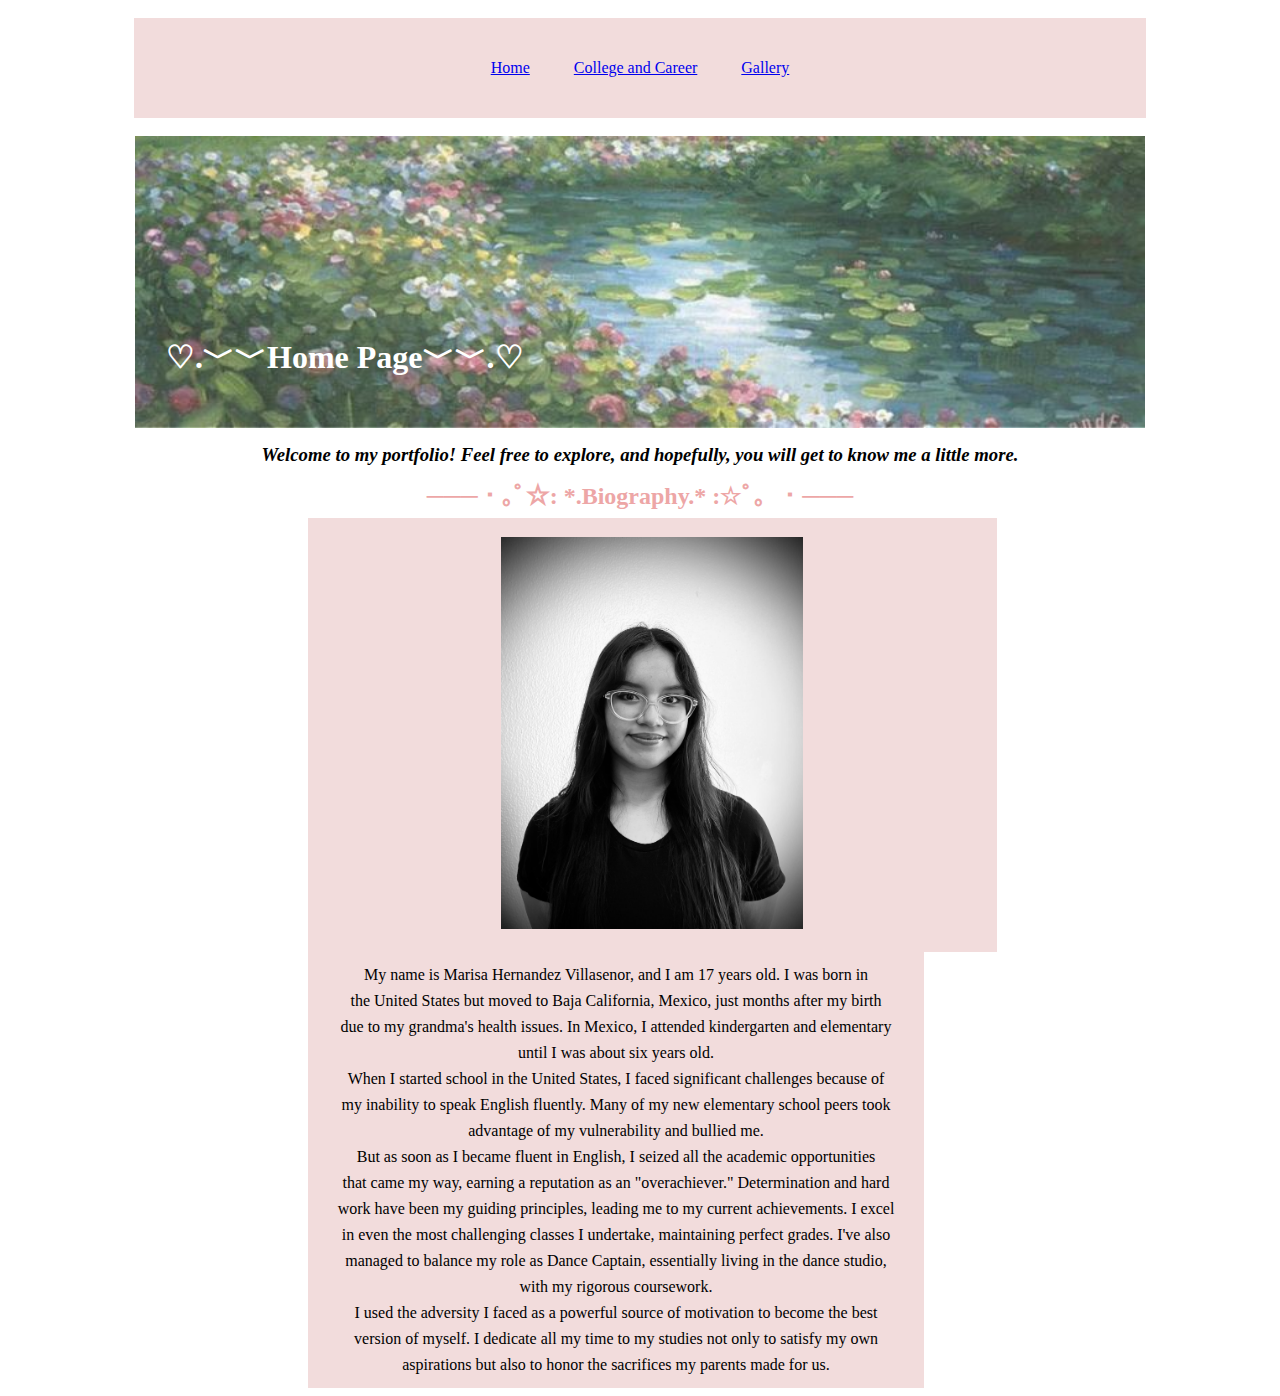
<file: index.html>
<!DOCTYPE html>

<html lang="en">

<head>
    <title>Marisa's CS Portfolio</title>
    <link rel="stylesheet" href="styles.css">
</head>

<body>
    <nav>
        <div>
            <a href="cs_portfolio.html">Home</a>
            <a href="college_and_career.html">College and Career</a>
            <a href="gallery.html">Gallery</a>
        </div>
    </nav>
    <div class="container">
        <img src="Banner.jpeg" alt="Banner" width="1054" height="300">
        <div class="text">
            <h1>♡.﹀﹀Home Page﹀﹀.♡</h1>
        </div>
    </div>
    <div class="welcome">
        <h3><i>Welcome to my portfolio! Feel free to explore, and hopefully, you will get to know me a little more.</i>
        </h3>
    </div>

    <div class="title">
        <h2>─── ･ ｡ﾟ☆: *.Biography.* :☆ﾟ。 ･ ───</h2>
    </div>

    <div class="me">
        <img alt="Marisa Hernandez" src="me.JPG" height="400">
    </div>
    <div class="biography">
        <p>My name is Marisa Hernandez Villasenor, and I am 17 years old. I was born in</p>
            <p>the United States but moved to Baja California, Mexico, just months after my birth</p>
            <p>due to my grandma's health issues. In Mexico, I attended kindergarten and elementary</p>
            <p>until I was about six years old.</p>
            <P>When I started school in the United States, I faced significant challenges because of</P>
            <p>my inability to speak English fluently. Many of my new elementary school peers took</p>
            <p>advantage of my vulnerability and bullied me.</p>
            <p>But as soon as I became fluent in English, I seized all the academic opportunities</p>
            <p>that came my way, earning a reputation as an "overachiever." Determination and hard</p>
            <p>work have been my guiding principles, leading me to my current achievements. I excel</p>
            <p>in even the most challenging classes I undertake, maintaining perfect grades. I've also</p>
            <p>managed to balance my role as Dance Captain, essentially living in the dance studio,</p>
            <p>with my rigorous coursework.</p>
            <p>I used the adversity I faced as a powerful source of motivation to become the best</p>
            <p>version of myself. I dedicate all my time to my studies not only to satisfy my own</p>
            <p>aspirations but also to honor the sacrifices my parents made for us.</p>
    </div>
</body>

</html>
</file>
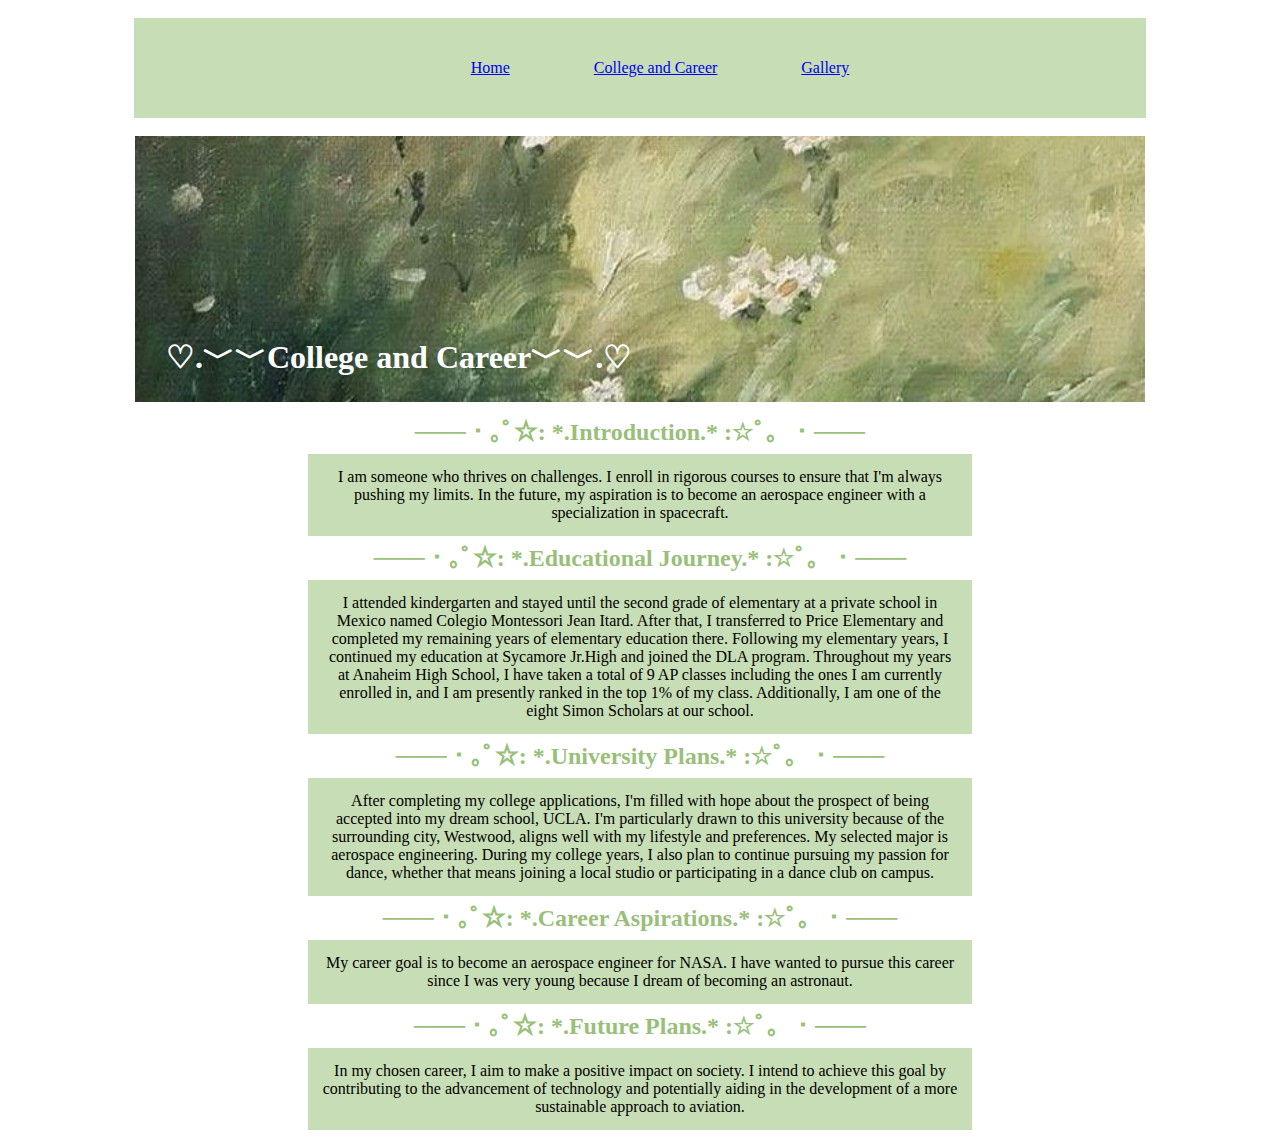
<file: college_and_career.html>
<!DOCTYPE html>

<html lang="en">

    <head>
        <title>Marisa's CS Portfolio</title>
        <link rel="icon" type="image/png" href="img/favicon.png">
        <link rel="stylesheet" href="stylesc.css">
    </head>

    <body>
        <nav>
            <div>
                <a><a href="cs_portfolio.html">Home</a>
                    <a><a href="college_and_career.html">College and Career</a>
                        <a><a href="gallery.html">Gallery</a>
            </div>

        </nav>
        <div class="container">
            <img src="Banner2.jpg" alt="banner" width="300">
            <div class="text">
                <h1>♡.﹀﹀College and Career﹀﹀.♡</h1>
            </div>
        </div>
        <div class="title1">
            <h2>─── ･ ｡ﾟ☆: *.Introduction.* :☆ﾟ。 ･ ───</h2>
        </div>
        <div class="text1">
            <p>I am someone who thrives on challenges. I enroll in rigorous courses to ensure that I'm always pushing my
                limits. In the future, my aspiration is to become an aerospace engineer with a specialization in
                spacecraft.</p>
        </div>
        <div class="title2">
            <h2>─── ･ ｡ﾟ☆: *.Educational Journey.* :☆ﾟ。 ･ ───</h2>
        </div>
        <div class="text2">
            <p>I attended kindergarten and stayed until the second grade of elementary at a private school in Mexico
                named Colegio Montessori Jean Itard. After that, I transferred to Price Elementary and completed my
                remaining
                years of elementary education there. Following my elementary years, I continued my education at Sycamore
                Jr.High and
                joined the DLA program. Throughout my years at Anaheim High School, I have taken a total of 9 AP classes
                including the ones I am currently enrolled in, and I am presently ranked in the top 1% of my class.
                Additionally, I am one of the eight Simon Scholars at our school.</p>
        </div>
        <div class="title3">
            <h2>─── ･ ｡ﾟ☆: *.University Plans.* :☆ﾟ。 ･ ───</h2>
        </div>
        <div class="text3">
            <p>After completing my college applications, I'm filled with hope about the prospect of being accepted into
                my
                dream school, UCLA. I'm particularly drawn to this university because of the surrounding city, Westwood,
                aligns well
                with my lifestyle and preferences. My selected major is aerospace engineering. During my college years,
                I also plan
                to continue pursuing my passion for dance, whether that means joining a local studio or participating in
                a dance club on
                campus.</p>
        </div>
        <div class="title4">
            <h2>─── ･ ｡ﾟ☆: *.Career Aspirations.* :☆ﾟ。 ･ ───</h2>
        </div>
        <div class="text4">
            <p>My career goal is to become an aerospace engineer for NASA. I have wanted to pursue this career since I
                was very young because I dream of becoming an astronaut.</p>
        </div>
        <div class="title5">
            <h2>─── ･ ｡ﾟ☆: *.Future Plans.* :☆ﾟ。 ･ ───</h2>
        </div>
        <div class="text5">
            <p>In my chosen career, I aim to make a positive impact on society. I intend to achieve this goal by
                contributing to the advancement of technology and potentially aiding in the development of a more
                sustainable approach to
                aviation.</p>
        </div>
    </body>

</html>
</file>
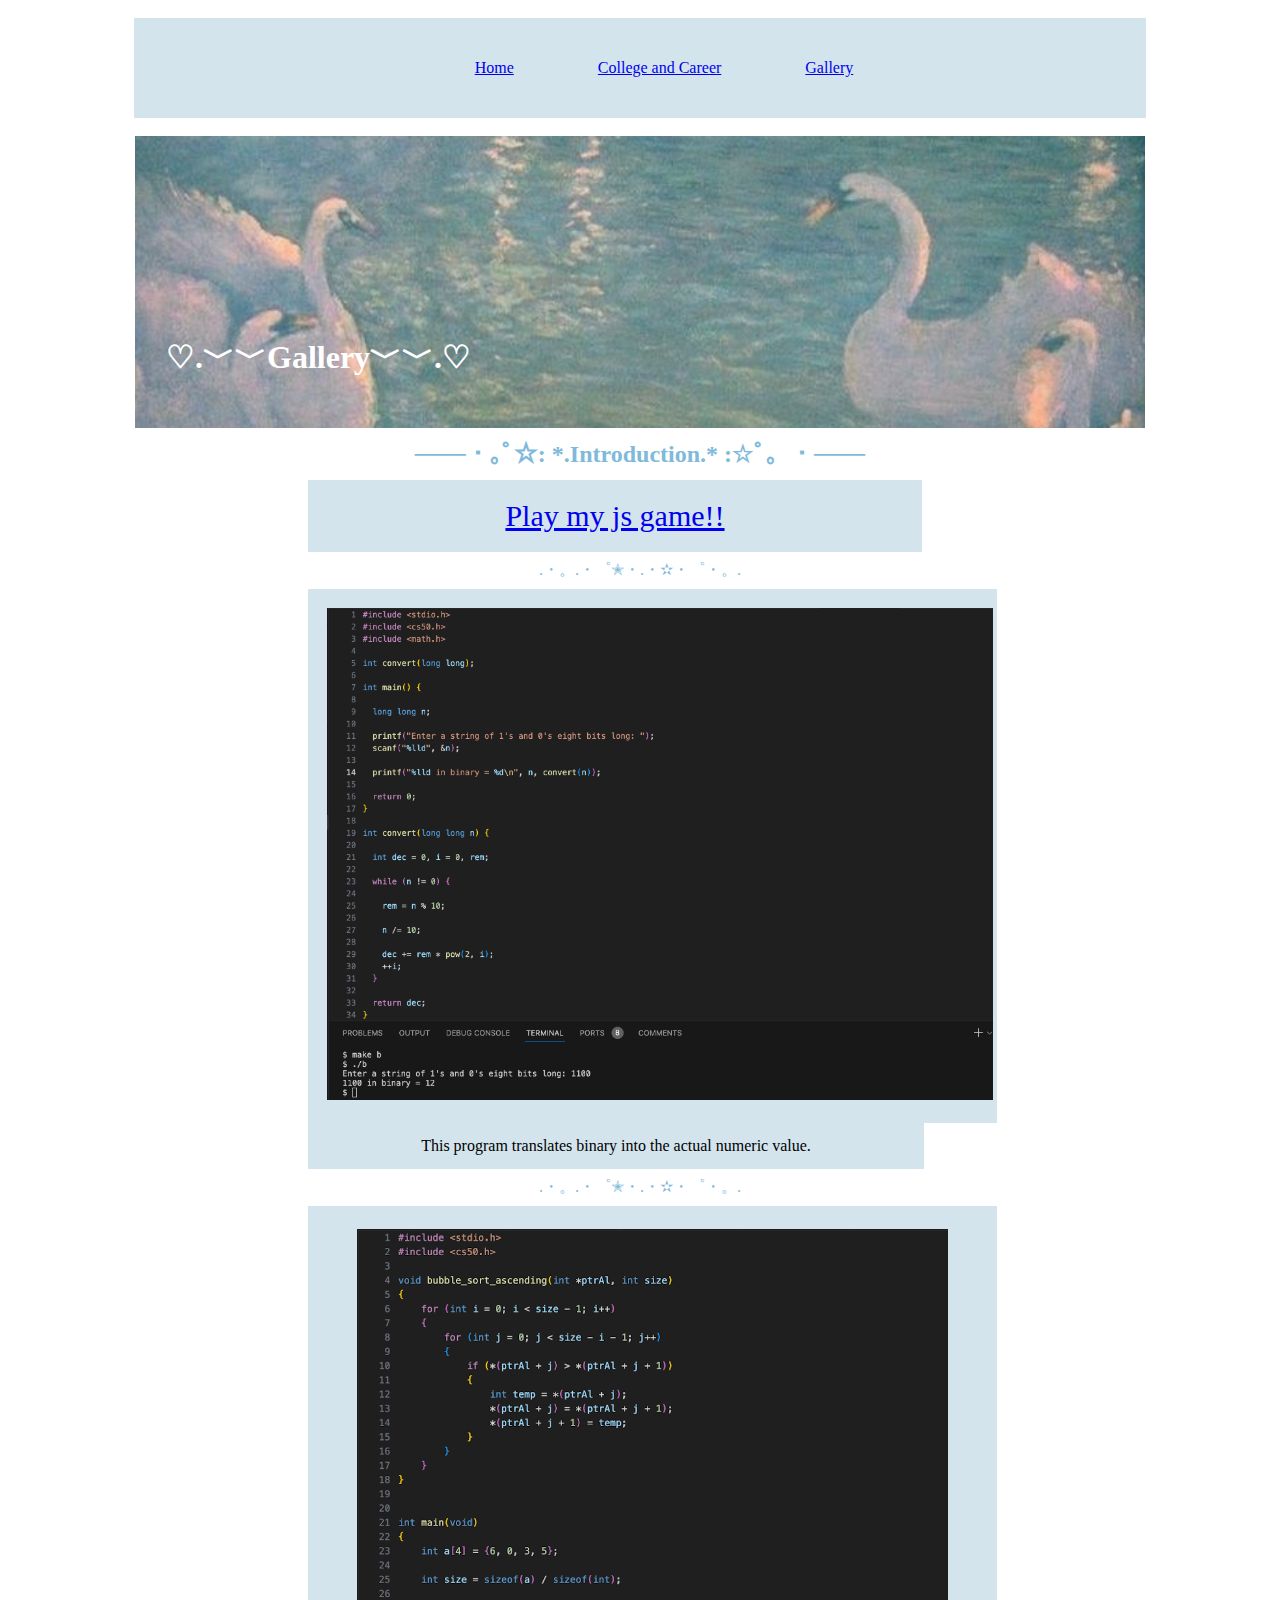
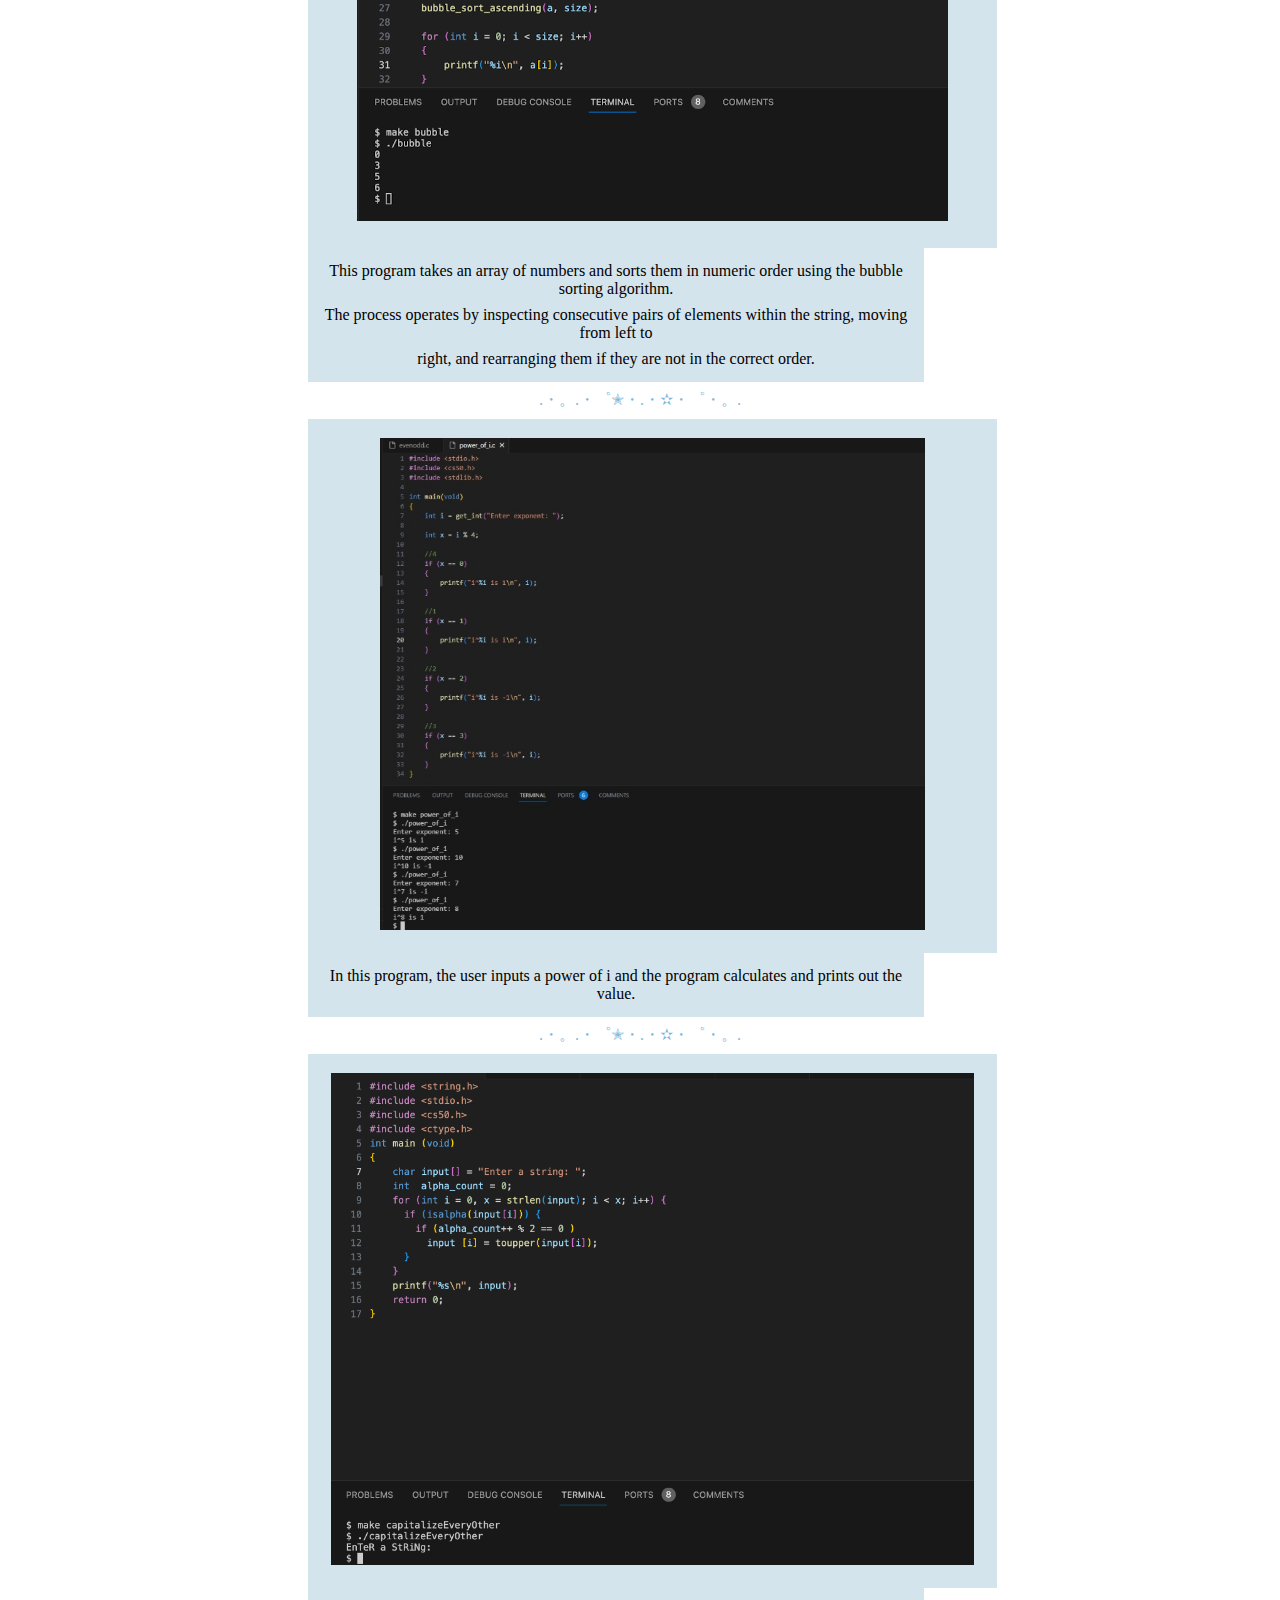
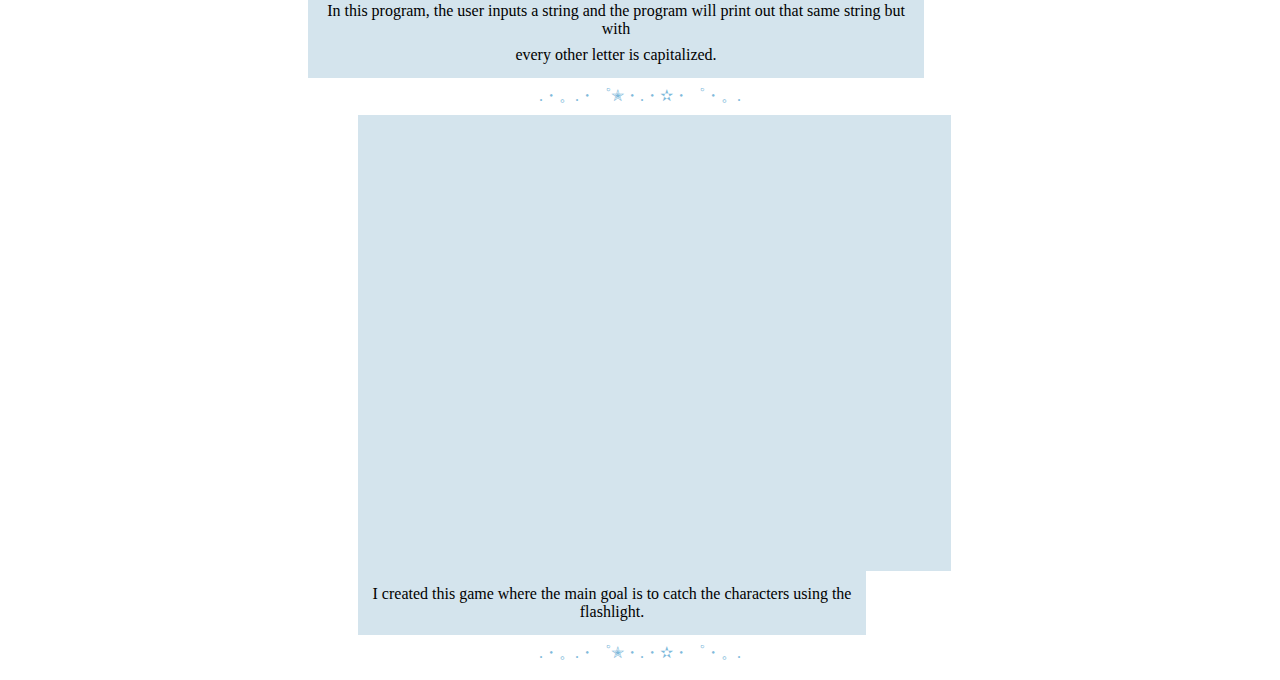
<file: gallery.html>
<!DOCTYPE html>

<html lang="en">

    <head>
        <title>Marisa's CS Portfolio</title>
        <link rel="icon" type="image/png" href="img/favicon.png">
        <link rel="stylesheet" href="stylesg.css">
    </head>

    <body>
        <nav>
            <div>

            </div>
            <div>
                <a><a href="cs_portfolio.html">Home</a>
                    <a><a href="college_and_career.html">College and Career</a>
                        <a><a href="gallery.html">Gallery</a>
            </div>

        </nav>
        <div class="container">
            <img  src="Banner3.jpg" alt="Banner" width="1054" height="300">

            <div class="text">
                <h1>♡.﹀﹀Gallery﹀﹀.♡</h1>
            </div>
            <div class="title1">
                <h2>─── ･ ｡ﾟ☆: *.Introduction.* :☆ﾟ。 ･ ───</h2>
            </div>
        </div>
        <div class="hangman">
        <p><a href="https://marisahdz.github.io/flower/">Play my js game!!</a></p>
        </div>
        <div class="spark">
            <p>.・。.・゜✭・.・✫・゜・。.</p>
        </div>
        <div class="pic1">
            <img alt="Binary"
                src="binary (1).png"
                height="500">
        </div>
        <div class="text1">
            <p>This program translates binary into the actual numeric value.</p>
        </div>
        <div class="spark">
            <p>.・。.・゜✭・.・✫・゜・。.</p>
        </div>
        <div class="pic2">
            <p><img alt="Bubble"
                    src="bubble (1).png"
                    height="600"></p>
        </div>
        <div class="text2">
            <p>This program takes an array of numbers and sorts them in numeric order using the bubble sorting algorithm.
            </p>
            <p>The process operates by inspecting consecutive pairs of elements within the string, moving from left to
            </p>
            <p>right, and rearranging them if they are not in the correct order.</p>
        </div>
        <div class="spark">
            <p>.・。.・゜✭・.・✫・゜・。.</p>
        </div>
        <div class="pic3">
            <img alt="Power of i"
                src="power.jpg"
                height="500">
        </div>
        <div class="text3">
            <p>In this program, the user inputs a power of i and the program calculates and prints out the value.</p>
        </div>
        <div class="spark">
            <p>.・。.・゜✭・.・✫・゜・。.</p>
        </div>
        <div class="pic4">
            <img alt="Cap every other"
                src="cap.png"
                height="500">
        </div>
        <div class="text4">
            <p>In this program, the user inputs a string and the program will print out that same string but with</p>
            <p>every other letter is capitalized.</p>
        </div>
        <div class="spark">
            <p>.・。.・゜✭・.・✫・゜・。.</p>
        </div>
        <div class="pic5">
            <iframe src="https://scratch.mit.edu/projects/883621550/embed" allowtransparency="true" width="505"
                height="422" frameborder="0" scrolling="no" allowfullscreen></iframe>
        </div>
        <div class="text5">
            <p>I created this game where the main goal is to catch the characters using the flashlight.</p>
        </div>
        <div class="spark">
            <p>.・。.・゜✭・.・✫・゜・。.</p>
        </div>

    </body>

</html>
</file>
<file: styles.css>
* {
    padding: 4px;
    margin: 0px;
    box-sizing: border-box;
}

.container {
    width: 100%;
    height: auto;
    position: relative;

}

.container img {
    display: block;
    margin-left: auto;
    margin-right: auto;
    width: 81%;
}

.container .text {
    position: absolute;
    color: white;
    left: 150px;
    top: 200px;
}


nav {
    background-color: #f2dcdc;
    width: 80%;
    height: 100px;
    margin: 10px auto;
    display: flex;
    justify-content: center;
    align-items: center;
}

a {
    margin: 10px;
    padding: 10px;

}

a:hover {

    border-top: 3px #ede8e8;
    border-bottom: 3px #ede8e8;
}

.biography {
    text-align: center;
    margin-left: 300px;
    margin-right: 348px;
    padding: 10px;
    background: #f2dcdc;
    background-clip: border-box;
}

.welcome {
    text-align: center;
}

.title {
    text-align: center;
    color: #eda6a6;
}

.me {
    text-align: center;
    display: block;
    width: 54.5%;
    margin-left: 300px;
    margin-right: 300px;
    padding: 15px;
    background: #f2dcdc;
    background-clip: border-box;
}
</file>
<file: stylesc.css>
* {
    padding: 4px;
    margin: 0px;
    box-sizing: border-box;
}

.container {
    width: 100%;
    height: auto;
    position: relative;

}

.container img {
    display: block;
    margin-left: auto;
    margin-right: auto;
    width: 81%;
}

.container .text {
    position: absolute;
    color: white;
    left: 150px;
    top: 200px;
}

nav {
    background-color: #c7ddb5;
    width: 80%;
    height: 100px;
    margin: 10px auto;
    /*center. the vav horizontally */
    display: flex;
    justify-content: center;
    align-items: center;
}

a {
    margin: 10px;
    padding: 10px;

}

a:hover {
    /*background-color:*/
    border-top: 3px solid #ede8e8;
    border-bottom: 3px solid #ede8e8;
}

.title1 {
    text-align: center;
    color: #99bf7a;
}

.text1 {
    text-align: center;
    margin-left: 300px;
    margin-right: 300px;
    padding: 10px;
    background: #c7ddb5;
    background-clip: border-box;
}

.title2 {
    text-align: center;
    color: #99bf7a;
}

.text2 {
    text-align: center;
    margin-left: 300px;
    margin-right: 300px;
    padding: 10px;
    background: #c7ddb5;
    background-clip: border-box;
}

.title3 {
    text-align: center;
    color: #99bf7a;
}

.text3 {
    text-align: center;
    margin-left: 300px;
    margin-right: 300px;
    padding: 10px;
    background: #c7ddb5;
    background-clip: border-box;
}

.title4 {
    text-align: center;
    color: #99bf7a;
}

.text4 {
    text-align: center;
    margin-left: 300px;
    margin-right: 300px;
    padding: 10px;
    background: #c7ddb5;
    background-clip: border-box;
}

.title5 {
    text-align: center;
    color: #99bf7a;
}

.text5 {
    text-align: center;
    margin-left: 300px;
    margin-right: 300px;
    padding: 10px;
    background: #c7ddb5;
    background-clip: border-box;
}
</file>
<file: stylesg.css>
* {
    padding: 4px;
    margin: 0px;
    box-sizing: border-box;
}

.container {
    width: 100%;
    height: auto;
    position: relative;

}

.container img {
    display: block;
    margin-left: auto;
    margin-right: auto;
    width: 81%;
}

.container .text {
    position: absolute;
    color: white;
    left: 150px;
    top: 200px;
}


nav {
    background-color: #d4e4ed;
    width: 80%;
    height: 100px;
    margin: 10px auto;
    /*center. the vav horizontally */
    display: flex;
    justify-content: center;
    align-items: center;
}

a {
    margin: 10px;
    padding: 10px;

}

a:hover {
    /*background-color:*/
    border-top: 3px solid #ede8e8;
    border-bottom: 3px solid #ede8e8;
}

.img {
    display: block;
    margin-left: auto;
    margin-right: auto;
    width: 80%
}

.title1 {
    text-align: center;
    color: #7fbadb;
}

.hangman {
    text-align: center;
    padding: 15px;
    font-size: 30px;
    color: #7fbadb;
    background: #d4e4ed;
    margin-left: 300px;
    margin-right: 350px;
}

.pic1 {
    text-align: center;
    display: block;
    width: 54.5%;
    margin-left: 300px;
    margin-right: 300px;
    padding: 15px;
    background: #d4e4ed;
    background-clip: border-box;
}

.text1 {
    text-align: center;
    margin-left: 300px;
    margin-right: 348px;
    padding: 10px;
    background: #d4e4ed;
    background-clip: border-box;
}

.spark {
    text-align: center;
    color: #7fbadb;
}

.pic2 {
    text-align: center;
    display: block;
    width: 54.5%;
    margin-left: 300px;
    margin-right: 300px;
    padding: 15px;
    background: #d4e4ed;
    background-clip: border-box;
}

.text2 {
    text-align: center;
    margin-left: 300px;
    margin-right: 348px;
    padding: 10px;
    background: #d4e4ed;
    background-clip: border-box;
}

.pic3 {
    text-align: center;
    display: block;
    width: 54.5%;
    margin-left: 300px;
    margin-right: 600px;
    padding: 15px;
    background: #d4e4ed;
    background-clip: border-box;
}

.text3 {
    text-align: center;
    margin-left: 300px;
    margin-right: 348px;
    padding: 10px;
    background: #d4e4ed;
    background-clip: border-box;
}

.pic4 {
    text-align: center;
    display: block;
    width: 54.5%;
    margin-left: 300px;
    margin-right: 300px;
    padding: 15px;
    background: #d4e4ed;
    background-clip: border-box;
}

.text4 {
    text-align: center;
    margin-left: 300px;
    margin-right: 348px;
    padding: 10px;
    background: #d4e4ed;
    background-clip: border-box;
}

.pic5 {
    text-align: center;
    display: block;
    width: 46.9%;
    margin-left: 350px;
    margin-right: 1000px;
    padding: 15px;
    background: #d4e4ed;
    background-clip: border-box;
}

.text5 {
    text-align: center;
    margin-left: 350px;
    margin-right: 406px;
    padding: 10px;
    background: #d4e4ed;
    background-clip: border-box;
}
</file>
